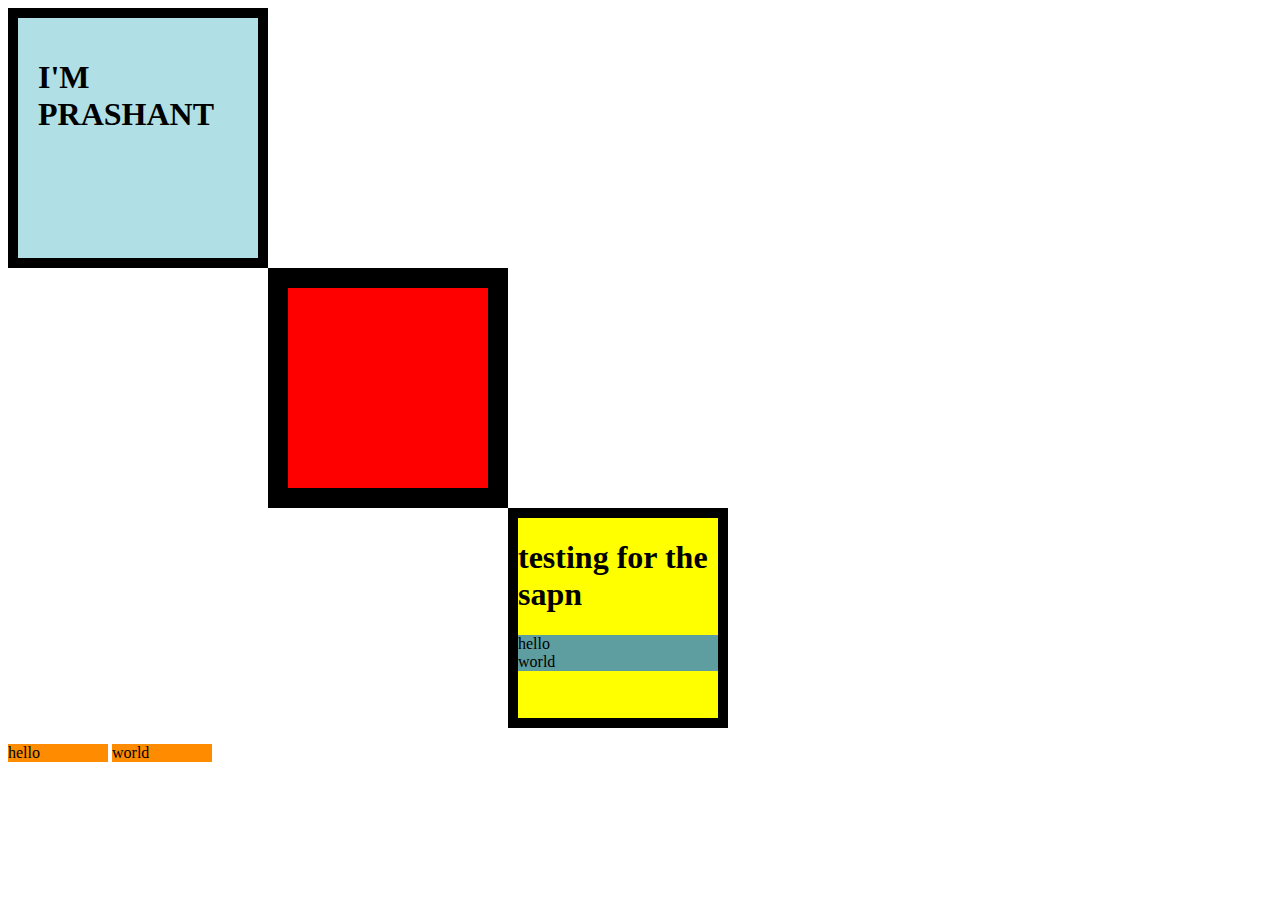
<file: divisions.html>
<!DOCTYPE html>
<html lang="en">
<head>
    <meta charset="UTF-8">
    <meta http-equiv="X-UA-Compatible" content="IE=edge">
    <meta name="viewport" content="width=device-width, initial-scale=1.0">
    <title>Document</title>
    <link rel="stylesheet" href="sttt.css">
</head>
<body>
    <div class="top-container">
      <h1>I'M PRASHANT</h1>
    </div>
    <div class="middle-container">

    </div>
    <div class="bottom-container">
      <h1>testing for the sapn</h1>
      <span>hello</span>
      <span>world</span>
    </div>
    <p>hello</p>
    <p>world</p>
    
    
</body>
</html>
</file>
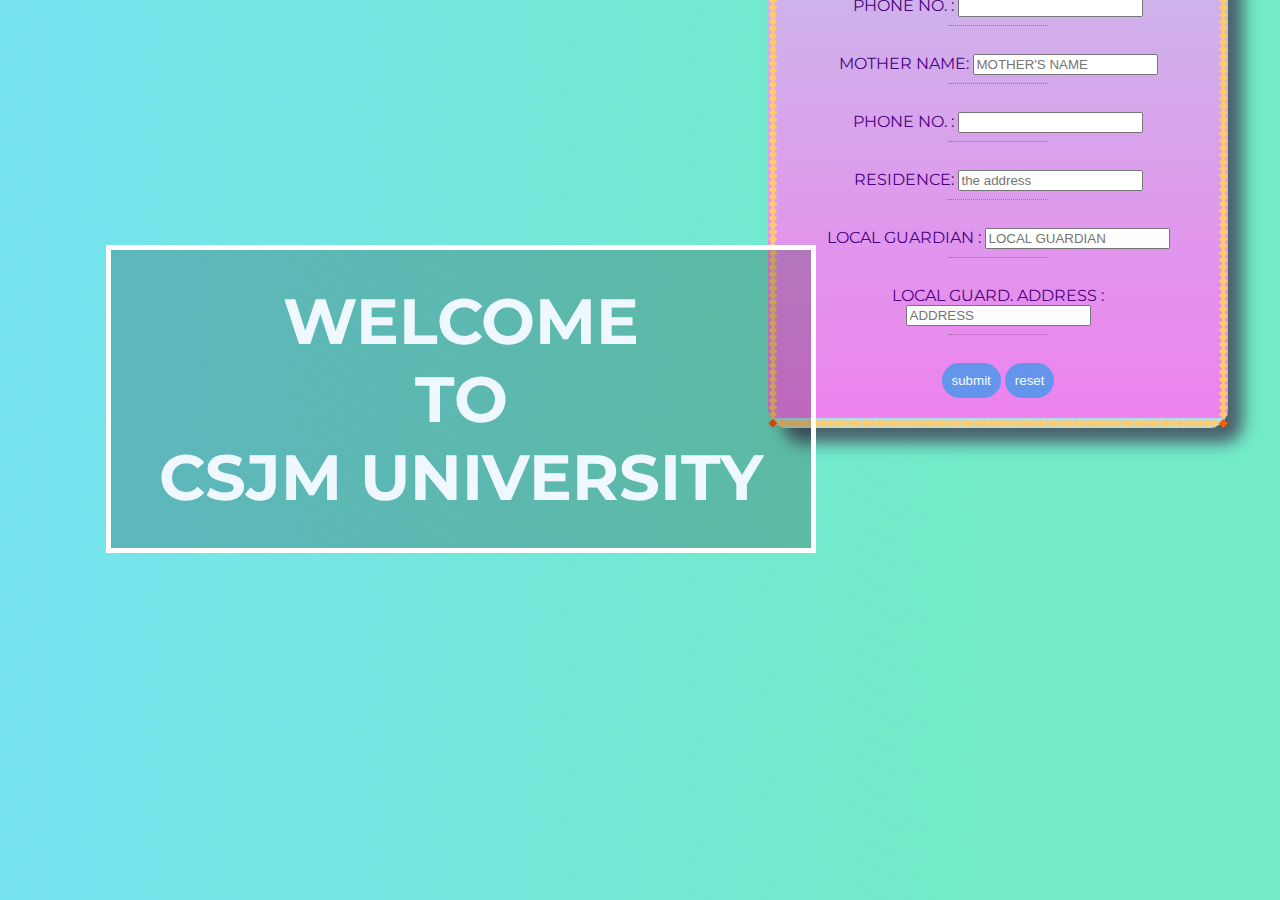
<file: form1.html>
<!DOCTYPE html>
<html lang="en">
<head>
    <meta charset="UTF-8">
    <meta http-equiv="X-UA-Compatible" content="IE=edge">
    <meta name="viewport" content="width=device-width, initial-scale=1.0">
    <title>Document</title>
    <link rel="stylesheet" href="form1.css" href="https://fonts.googleapis.com/css?family=Sofia">
    <link rel="preconnect" href="https://fonts.googleapis.com">
<link rel="preconnect" href="https://fonts.gstatic.com" crossorigin>
<link href="https://fonts.googleapis.com/css2?family=Montserrat&family=Pacifico&family=Sacramento&display=swap" rel="stylesheet">
</head>
<body>
    <table>
        <tr><td>
    <div class="container">
        <form action="mailto:prashantsingh201011@gmail.com" enctype="text/plain">
            
            <h1>REGISTRATION FORM</h1>
            <label class="first_name">FIRST NAME:</label>
                <input class="theinputname" type="text" placeholder="the first name"><hr>
            <label class="last_name">LAST NAME:</label>
                <input class="thelastname" type="text" placeholder="the last name"><hr>
            <label class="DOB">DATE OF BIRTH:</label>
                <input type="date"></input><hr>
            <label class="sex" for="SEX">SEX</label>
                <select name="sex" id="action">
                    <option value="male">MALE</option>
                    <OPTION value="FEMALE">FEMALE</OPTION>
                    <OPTION value="OTHERS">OTHER</OPTION>5
                </select>    <hr>
            <label class="fathername">FATHER NAME:</label>
                <input type="text" placeholder="FATHER'S NAME"><hr>
            <LABEL class="PHONE NUMBER">PHONE NO. :</LABEL>
                <input class="number" type="number"> </INPUT>   <hr> 
            <label class="mothername">MOTHER NAME:</label>
                <input type="text" placeholder="MOTHER'S NAME"><hr>
            <LABEL class="PHONE NUMBER">PHONE NO. :</LABEL>
                <input class="text" type="number"></INPUT>  <hr>  
            <label class="residence">RESIDENCE:</label>
                <input class="inputresidence" type="text" placeholder="the address"></INPUT><hr>
            
            <LABEL class="LOCAL GUARDIAN">LOCAL GUARDIAN :</LABEL>
                <input class="text" type="text" placeholder="LOCAL GUARDIAN"></INPUT>  <hr> 
            <LABEL class="LGA">LOCAL GUARD. ADDRESS  :</LABEL>
            <input class="text" type="text" placeholder="ADDRESS"></INPUT> <hr>
            <input type="submit" class="button1" value="submit"></input>    
            <input type="reset" class="button2" value="reset"></input>       
        </form>  
    </div></tr>
    <td class="UNIV">          
    <h1 class="univ"> WELCOME <br>TO<br> CSJM UNIVERSITY</h1>
    </div>  </td>
    </table>  
            

</body>
</html>
</file>
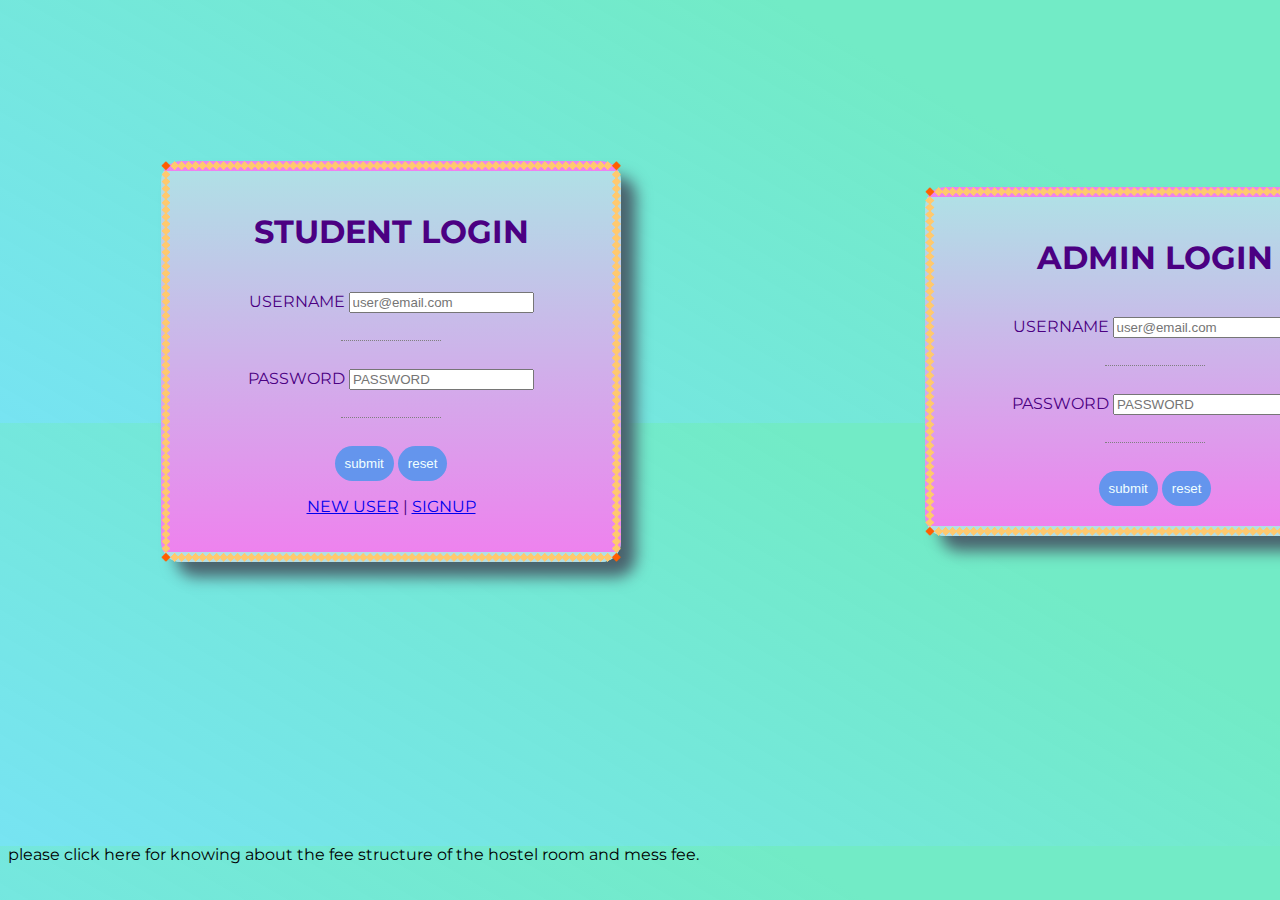
<file: from2.html>
<!DOCTYPE html>
<html lang="en">
<head>
    <meta charset="UTF-8">
    <meta http-equiv="X-UA-Compatible" content="IE=edge">
    <meta name="viewport" content="width=device-width, initial-scale=1.0">
    <title>form2</title>
    <link rel="stylesheet" href="form1.css">
    <link rel="preconnect" href="https://fonts.googleapis.com">
    <link rel="preconnect" href="https://fonts.gstatic.com" crossorigin>
    <link href="https://fonts.googleapis.com/css2?family=Montserrat&family=Pacifico&family=Sacramento&display=swap" rel="stylesheet">
</head>
<body>
    <table>
        <tr>
            <td>
    <div class="container1">
        <h1>STUDENT LOGIN</h1><br>
        <form action="mailto:prashantsingh201011@gmail.com" enctype="text/plain">
           <label class="username">USERNAME</label>
           <input class="UNAME" type="email" placeholder="user@email.com"></INPUT><br><br>
           <hr>
           <label class="password">PASSWORD</label>
           <input class="PASS" type="password" placeholder="PASSWORD"></INPUT><br><br>
           <hr>
           <input class="button1" value="submit" type="submit"></input>
           <input class="button2" value="reset" type="reset"></input>
           <P><a href="form1.html">NEW USER</a> | <a href="form1.html">SIGNUP</a></P>
        </form>
    </div>
    </td>
    <td>
    <div class="container2">
        <h1>ADMIN LOGIN</h1><br>
        <form action="mailto:prashantsingh201011@gmail.com" enctype="text/plain">
           <label class="username">USERNAME</label>
           <input class="UNAME" type="email" placeholder="user@email.com"></INPUT><br><br>
           <hr>
           <label class="password">PASSWORD</label>
           <input class="PASS" type="password" placeholder="PASSWORD"></INPUT><br><br>
           <hr>
           <input class="button1" value="submit" type="submit"></input>
           <input class="button2" value="reset" type="reset"></input>
        </form>
    </div>
    </td>
    </tr>
    </table>
    <p class="para">please click here for knowing about the fee structure of the hostel room and mess fee.</p> 
</body>
</html>
</file>
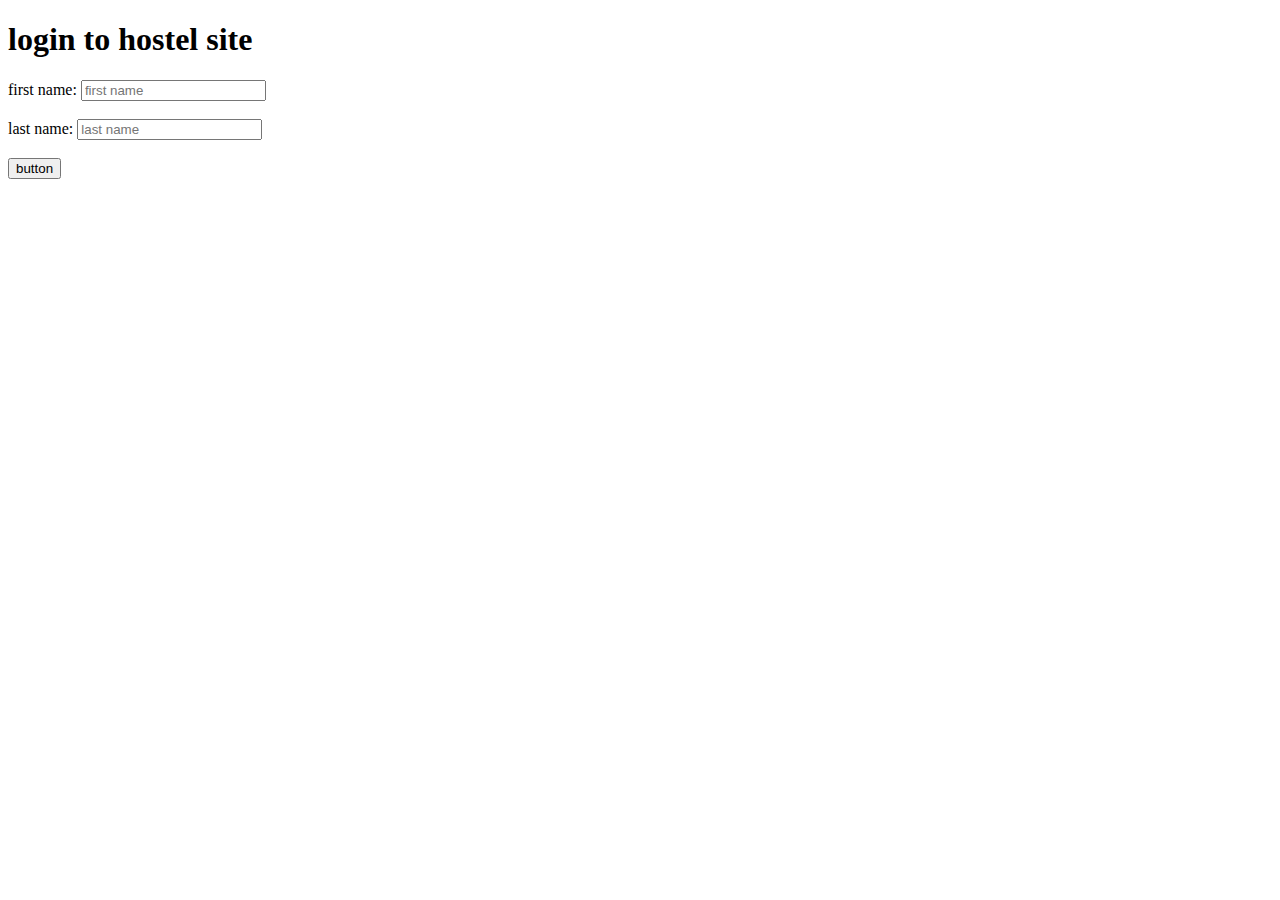
<file: hostelfrom.html>
<!DOCTYPE html>
<html lang="en">
<head>
    <meta charset="UTF-8">
    <meta http-equiv="X-UA-Compatible" content="IE=edge">
    <meta name="viewport" content="width=device-width, initial-scale=1.0">
    <title>Document</title>
</head>

<form action="www.csjmu.ac.in" method="get" >
    <h1><strong>login to hostel site</strong></h1>
    <label for="firstname">first name:</label>
    <input type="text" id="fname" name="fname" placeholder="first name"><br><br>
    <label for="lastname">last name:</label>
    <input type="text" id="lastname" name="lname" placeholder="last name"><br><br>
    <input type="button" value="button">
</form>
<body>
    
</body>
</html>
</file>
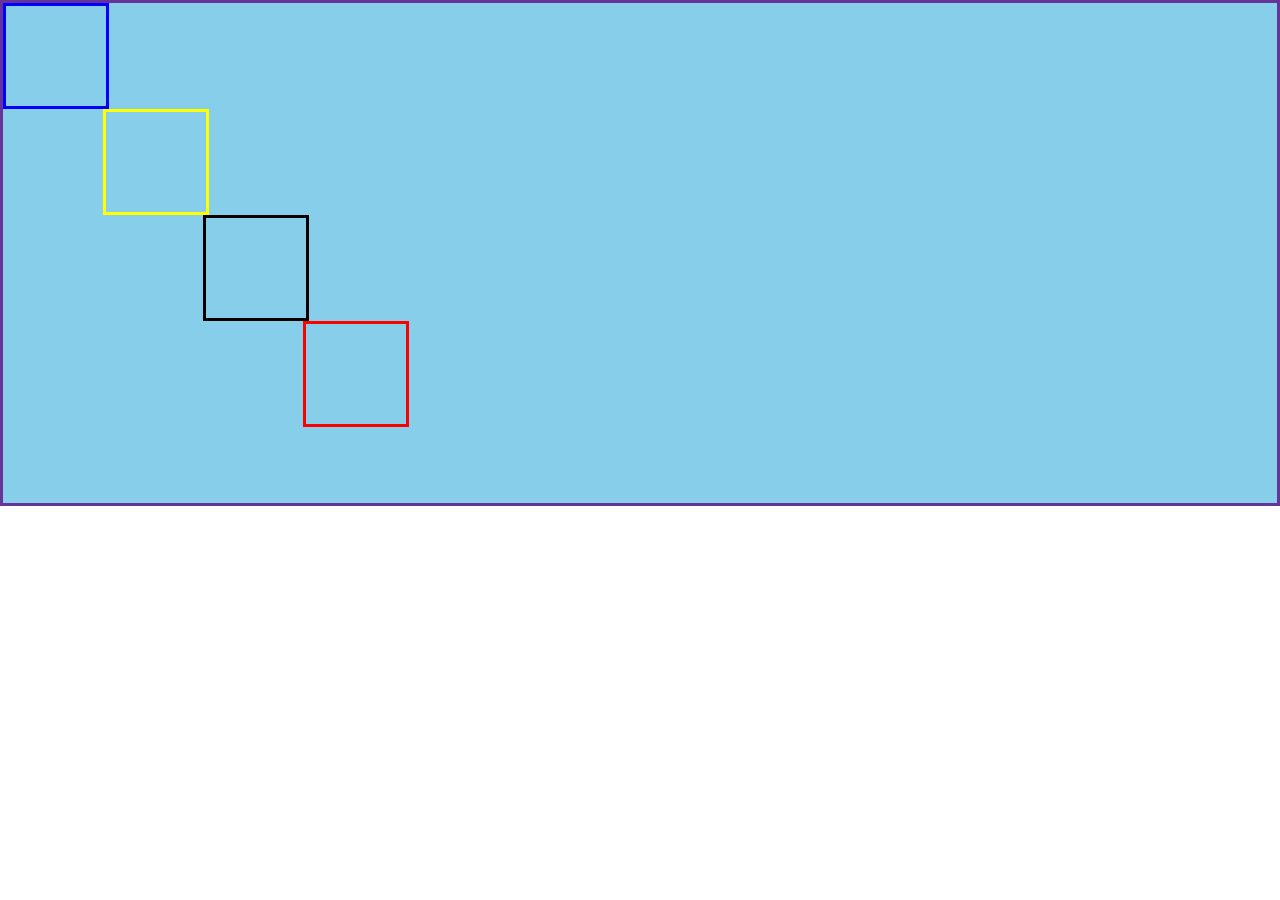
<file: positions.html>
<!DOCTYPE html>
<html lang="en">
<head>
    <meta charset="UTF-8">
    <meta http-equiv="X-UA-Compatible" content="IE=edge">
    <meta name="viewport" content="width=device-width, initial-scale=1.0">
    <title>Document</title>
    <link rel="stylesheet" href="stylle.css">
</head>
<body>
    <div class="bosscontainer">
    <div class="container1"></div>
    <div class="container2"></div>
    <div class="container3"></div>
    <div class="container4"></div>
    </div>
</body>
</html>
</file>
<file: sttt.css>
.top-container
{
    border: solid 10px;
    padding: 20px;
    width: 200px;
    height: 200px;
    background-color:powderblue;
}
.middle-container
{
    border: solid 20px;
    width: 200px;
    height: 200px;
    margin-left: 260px;
    background-color: red;
}
.bottom-container{
    width: 200px;
    height: 200px;
    border: solid 10px;
    margin-left: 500px; ;
    background-color: yellow;
}
span
{
    background-color: cadetblue;
    display: block;
    }

.acro
{
    background-color: darkmagenta;
    display: inline;
    }
p
{
    background-color: darkorange;
    display: inline-block;
    width: 100px;
}
</file>
<file: form1.css>
body
{
    text-align: center;
    font-family: 'Montserrat', sans-serif;
    background:repeating-linear-gradient(30deg, rgba(97, 223, 240, 0.863) ,rgb(114, 235, 198) 75% 100%);
    
}

body1
{
    text-align: center;
    font-family: 'Montserrat', sans-serif;
    background: linear-gradient(45deg,red,blue);
}
.container
{
    
    width: 400px;
    border: 10px solid transparent;
    background-image: linear-gradient(to bottom,powderblue,violet);
    align-self: center;
    position: absolute;
    left: 60%;
    padding: 20px;
    border-radius: 20px;
    border-image: url(border.png) 30 round ;
    box-shadow: 15PX 15PX 15px rgb(74, 99, 110);
    color: indigo;
    font-family: 'Montserrat', sans-serif;
    

}
hr
{
    border-style: dotted none none;
    height: 20px;
    width: 100px;
    
    
}
h1{
    font-family: 'Montserrat', sans-serif;
    border-color: indigo;
}
.button1
{
    padding-bottom: 10px;
 padding: 10px 10px;
 border-radius: 20px;
 background-color: #6495ED;
 border: #c472a2 solid;
 color: azure;
 border: 0px;
 
}
.button2
{
 padding-bottom: 10px;
 display: inline-block;
 padding: 10px 10px;
 border-radius: 20px;
 background-color: #6495ED;
 border: #c472a2 solid;
 color: azure;
 border: 0px;
 
}
.button1:hover
{
    color: blueviolet;
    background-color: wheat;
    BOX-shadow: rgb(104, 104, 69) 5px 5px 5px;
       
}
.button2:hover
{
    color: blueviolet;
    background-color: wheat;
    BOX-shadow: rgb(104, 104, 69) 5px 5px 5px;
       
}
.UNIV
{
    position: relative;
    top: 210px;
    left: 75px;
    box-shadow: rgb(100, 100, 231) 20px 20px 20px;
    
}
.univ{
    position: fixed;
    border:5px solid #fff;
    padding: 2rem 3rem;
    background-color: rgba(0,0,0,0.2);
    color: aliceblue;
    margin:20px ;
    font-size: 4rem;
}

.container1
{
    
    width: 400px;
    border: 10px solid transparent;
    background-image: linear-gradient(to bottom,powderblue,violet);
    align-self: center;
    position: relative;
    left: 150px;
    top: 150px;
    padding: 20px;
    border-radius: 20px;
    border-image: url(border.png) 30 round ;
    box-shadow: 15PX 15PX 15px rgb(74, 99, 110);
    color: indigo;
    font-family: 'Montserrat', sans-serif;
    

}
.container2
{
    
    width: 400px;
    border: 10px solid transparent;
    background-image: linear-gradient(to bottom,powderblue,violet);
    align-self: center;
    position: relative;
    left: 450px;
    top: 150px;
    padding: 20px;
    border-radius: 20px;
    border-image: url(border.png) 30 round ;
    box-shadow: 15PX 15PX 15px rgb(74, 99, 110);
    color: indigo;
    font-family: 'Montserrat', sans-serif;
    

}
.para
{
    position: absolute;
    bottom: 20px;
    text-align: center;
}
</file>
<file: stylle.css>
body
{
    margin: 0px;
}
.container1
{
    height: 100px;
    width: 100px;
    border: solid blue;
    
}
.container2
{
    position: relative;
    left: 100px;
    height: 100px;
    width: 100px;
    border: solid yellow;
    
}
.container3
{
    position: relative;
    left: 200px;
    height: 100px;
    width: 100px;
    border: solid black;
    
}
.container4
{
    position: relative;
    left: 300px;
    height: 100px;
    width: 100px;
    border: solid red;
    
}
.bosscontainer
{
    height: 500px;
    border: solid rebeccapurple;
    background-color: skyblue;
}
</file>
